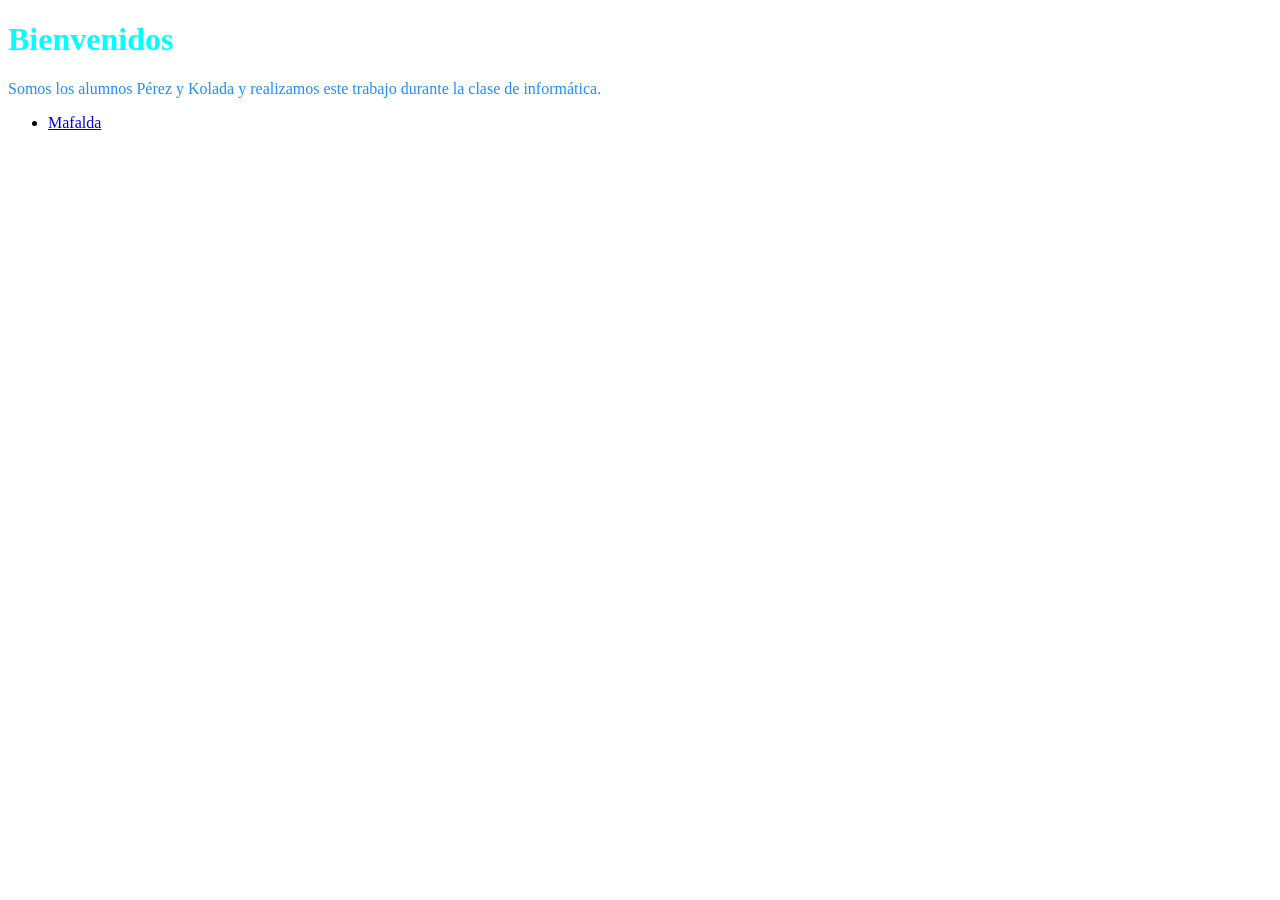
<file: index.html>
<!DOCTYPE html>
<html lang="en">
<head>
    <meta charset="UTF-8">
    <meta http-equiv="X-UA-Compatible" content="IE=edge">
    <meta name="viewport" content="width=device-width, initial-scale=1.0">
    <title>Reino vegetal</title>
    <link rel="stylesheet" href="Style.css">
</head>
<body>
    <h1>Bienvenidos</h1>
    <p>Somos los alumnos Pérez y Kolada y realizamos este trabajo durante la clase de informática.</p>
    <ul>
        <li><a href="mafalda.html">Mafalda</a></li>
    </ul>
    </body>
    </html>
</file>
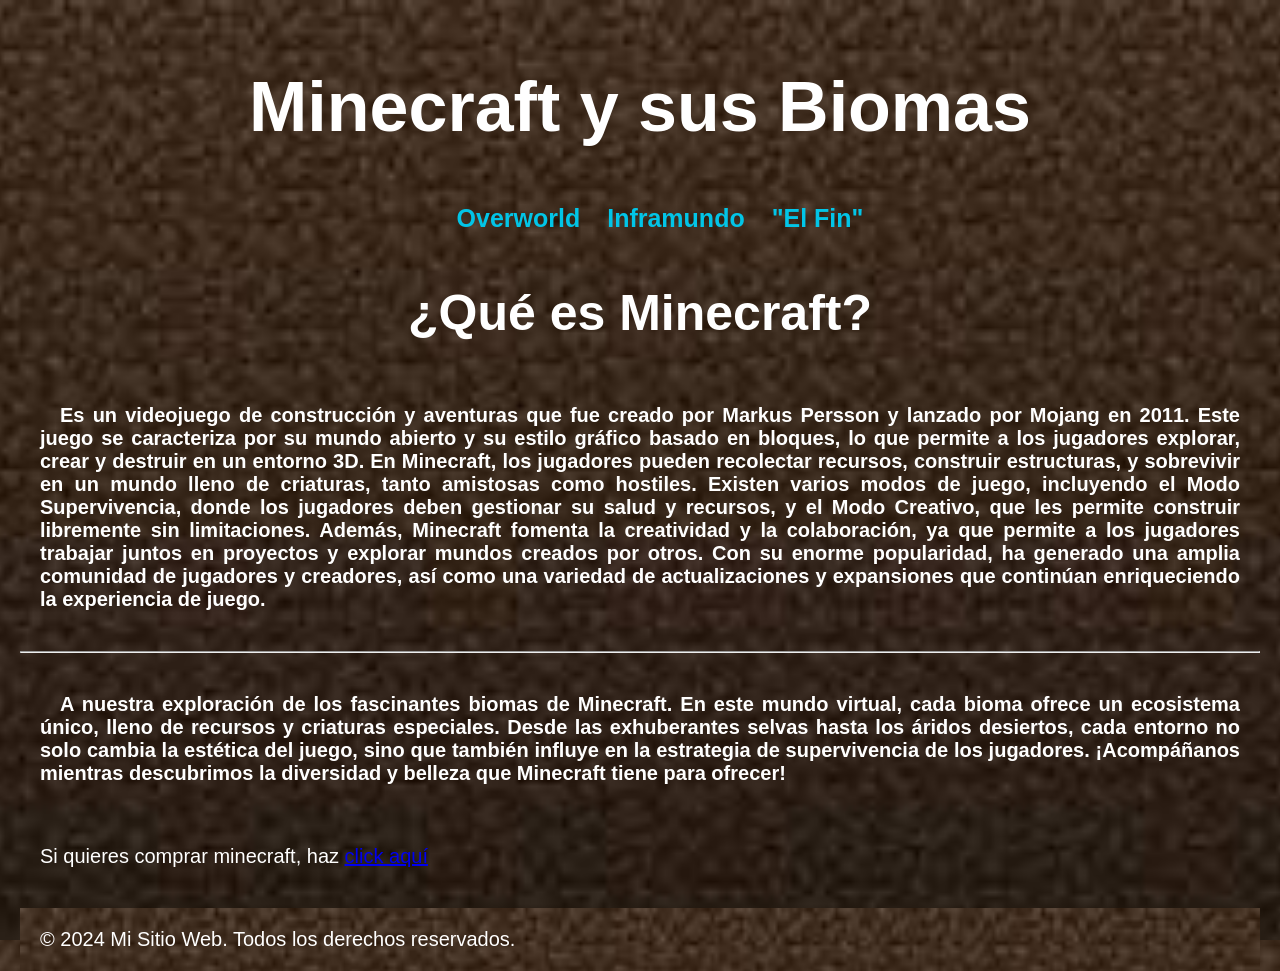
<file: kolada tobalina teixidor perez/index.html>
<!DOCTYPE html>
<html lang="es">
<head>
    <meta charset="UTF-8">
    <meta name="viewport" content="width=device-width, initial-scale=1.0">
    <title>Biomas de Minecraft</title>
    <link rel="stylesheet" href="style.css">
</head>
<body>
    <header>
    <h1>Minecraft y sus Biomas</h1>
    <nav>
        <ul>
    <li><a href="TPoverworld.html">Overworld</a></li>
    <li><a href="TPnether.html">Inframundo</a></li>
    <li><a href="TPend.html">"El Fin"</a></li>
</ul>
</nav>
        <h2>¿Qué es Minecraft?</h2>
        <p><strong>Es un videojuego de construcción y aventuras que fue creado por Markus Persson y lanzado por Mojang en 2011. Este juego se caracteriza por su mundo abierto y su estilo gráfico basado en bloques, lo que permite a los jugadores explorar, crear y destruir en un entorno 3D. En Minecraft, los jugadores pueden recolectar recursos, construir estructuras, y sobrevivir en un mundo lleno de criaturas, tanto amistosas como hostiles. Existen varios modos de juego, incluyendo el Modo Supervivencia, donde los jugadores deben gestionar su salud y recursos, y el Modo Creativo, que les permite construir libremente sin limitaciones. Además, Minecraft fomenta la creatividad y la colaboración, ya que permite a los jugadores trabajar juntos en proyectos y explorar mundos creados por otros. Con su enorme popularidad, ha generado una amplia comunidad de jugadores y creadores, así como una variedad de actualizaciones y expansiones que continúan enriqueciendo la experiencia de juego.</strong> </p>
<hr>
    <p><strong> A nuestra exploración de los fascinantes biomas de Minecraft. En este mundo virtual, cada bioma ofrece un ecosistema único, lleno de recursos y criaturas especiales. Desde las exhuberantes selvas hasta los áridos desiertos, cada entorno no solo cambia la estética del juego, sino que también influye en la estrategia de supervivencia de los jugadores. ¡Acompáñanos mientras descubrimos la diversidad y belleza que Minecraft tiene para ofrecer!</strong></p>
    <p>Si quieres comprar minecraft, haz <a href="https://www.minecraft.net/es-es/store/minecraft-deluxe-collection-pc">click aquí</a></p>
    <footer>
        <p>&copy; 2024 Mi Sitio Web. Todos los derechos reservados.</p>
        </footer>
</body>
</html>
</file>
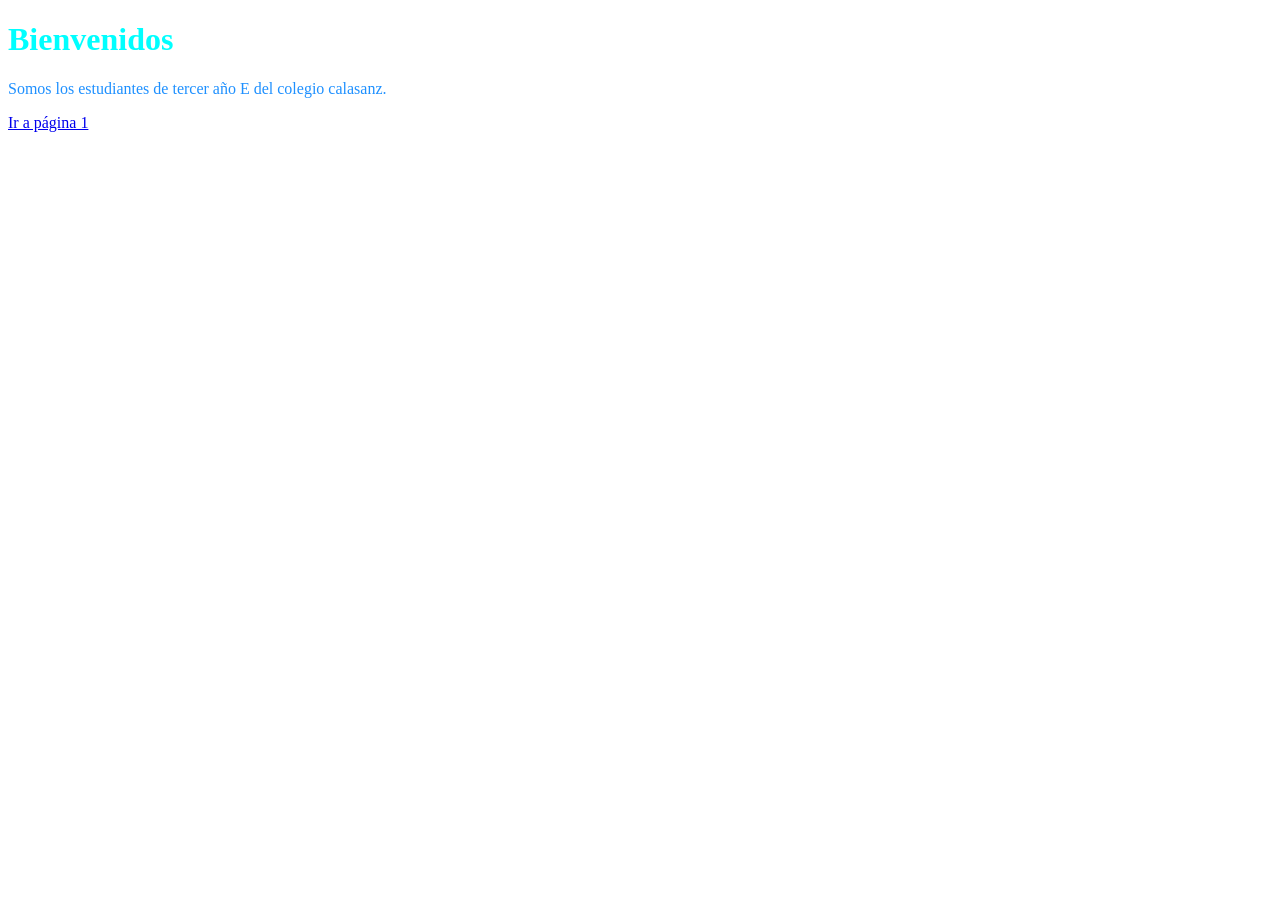
<file: clase CSS.html>
<!DOCTYPE html>
<html lang="en">
<head>
    <meta charset="UTF-8">
    <meta http-equiv="X-UA-Compatible" content="IE=edge">
    <meta name="viewport" content="width=device-width, initial-scale=1.0">
    <title>Clase 1 de CSS</title>
    <link rel="stylesheet" href="Style.css">
</head>
<body>
    <h1>Bienvenidos</h1>
    <p>Somos los estudiantes de tercer año E del colegio calasanz.</p>
    <p><a href="Pagina1.html">Ir a página 1</a></p>
</body>
</html>
</file>
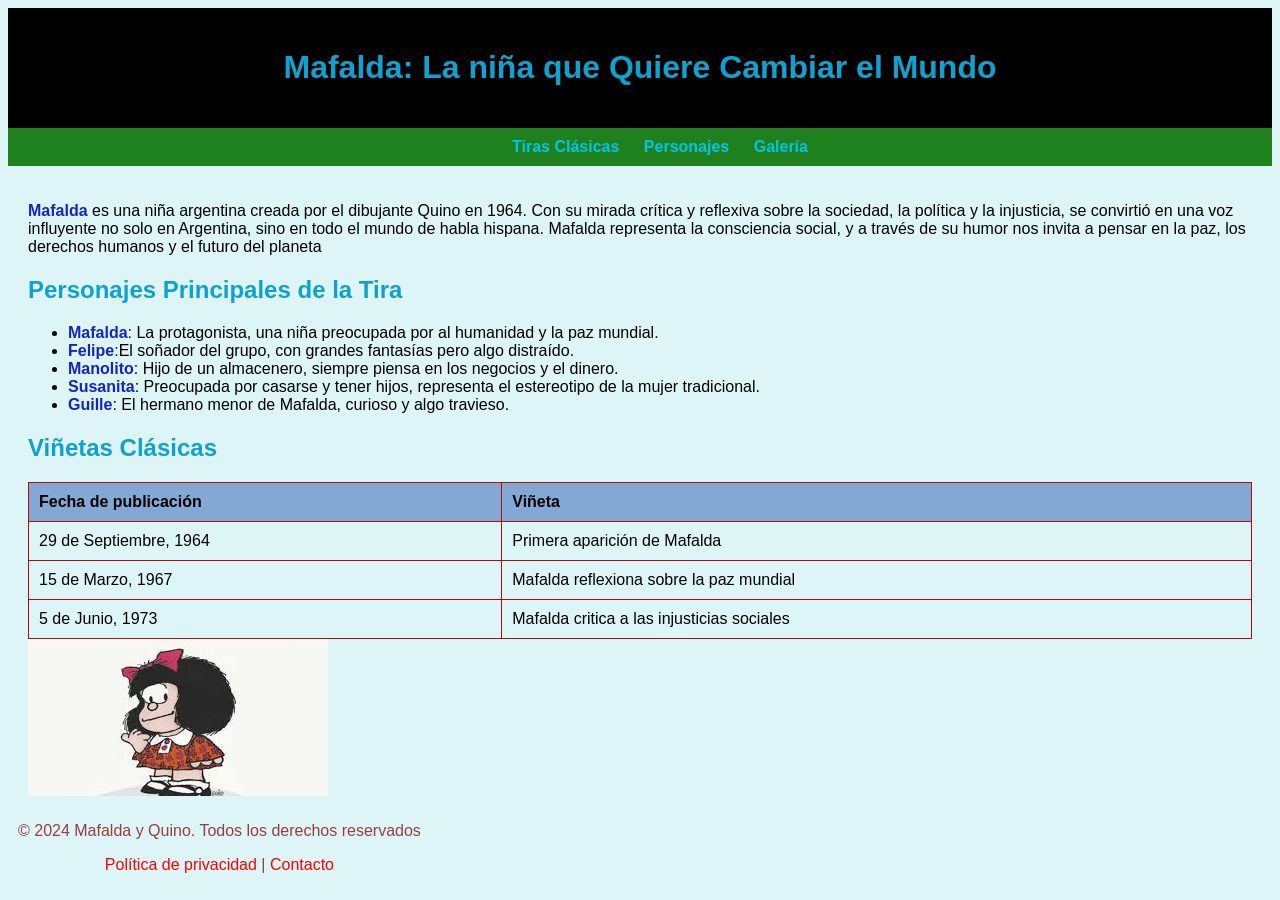
<file: mafalda.html>
<!DOCTYPE html>
<html lang="en">
<head>
    <meta charset="UTF-8">
    <meta http-equiv="X-UA-Compatible" content="IE=edge">
    <meta name="viewport" content="width=device-width, initial-scale=1.0">
    <title>Document</title>
    <link rel="stylesheet" href="style.css">
</head>
<body>
    <header>
    <h1>Mafalda: La niña que Quiere Cambiar el Mundo</h1>
    </header>
    <nav>
    <ul>
        <li><a href="tiras.html">Tiras Clásicas</a></li>
        <li><a href="Personajes.html">Personajes</a></li>
        <li><a href="galeria.html">Galería</a></li>
    </ul>
    </nav>
<main>
    <p><strong>Mafalda</strong> es una niña argentina creada por el dibujante Quino en 1964. Con su mirada crítica y reflexiva sobre la sociedad, la política y la injusticia, se convirtió en una voz influyente no solo en Argentina, sino en todo el mundo de habla hispana. Mafalda representa la consciencia social, y a través de su humor nos invita a pensar en la paz, los derechos humanos y el futuro del planeta </p>
    <h2>Personajes Principales de la Tira</h2>
    <ul>
        <li><strong>Mafalda</strong>: La protagonista, una niña preocupada por al humanidad y la paz mundial.</li>
        <li><strong>Felipe</strong>:El soñador del grupo, con grandes fantasías pero algo distraído.</li>
        <li><strong>Manolito</strong>: Hijo de un almacenero, siempre piensa en los negocios y el dinero.</li>
        <li><strong>Susanita</strong>: Preocupada por casarse y tener hijos, representa el estereotipo de la mujer tradicional.</li>
        <li><strong>Guille</strong>: El hermano menor de Mafalda, curioso y algo travieso.</li>
    </ul>
    <h2>Viñetas Clásicas</h2>
    <table border="2">
        <tr>
            <th>Fecha de publicación</th>
            <th>Viñeta</th>
        </tr>
        <tr>
            <td>29 de Septiembre, 1964</td>
            <td>Primera aparición de Mafalda</td>
        </tr>
        <tr>
            <td>15 de Marzo, 1967</td>
            <td>Mafalda reflexiona sobre la paz mundial</td>
        </tr>
        <tr>
            <td>5 de Junio, 1973</td>
            <td>Mafalda critica a las injusticias sociales</td>
        </tr>
    </table>
    <img src="descarga.jfif">
</main>
<footer>
    <p>&copy; 2024 Mafalda y Quino. Todos los derechos reservados</p>
    <p><a href="politica.html">Política de privacidad</a> | <a href="contacto.html">Contacto</a></p>
</footer>
</body>
</html>
</file>
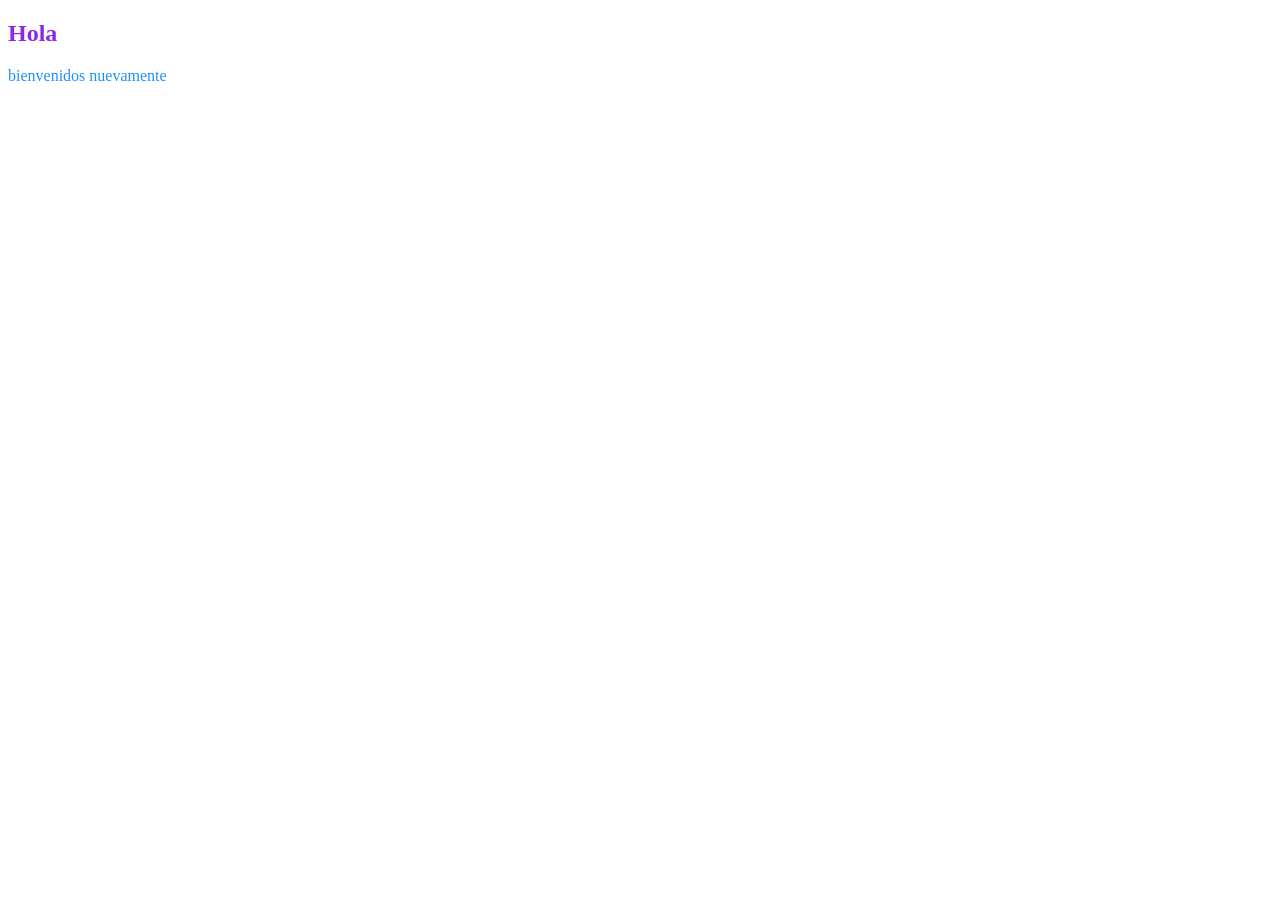
<file: Pagina1.html>
<!DOCTYPE html>
<html lang="en">
<head>
    <meta charset="UTF-8">
    <meta http-equiv="X-UA-Compatible" content="IE=edge">
    <meta name="viewport" content="width=device-width, initial-scale=1.0">
    <title>Página 1</title>
    <link rel="stylesheet" href="Style.css">
</head>
<body>
    <h2>Hola</h2><p>bienvenidos nuevamente</p>
</body>
</html>
</file>
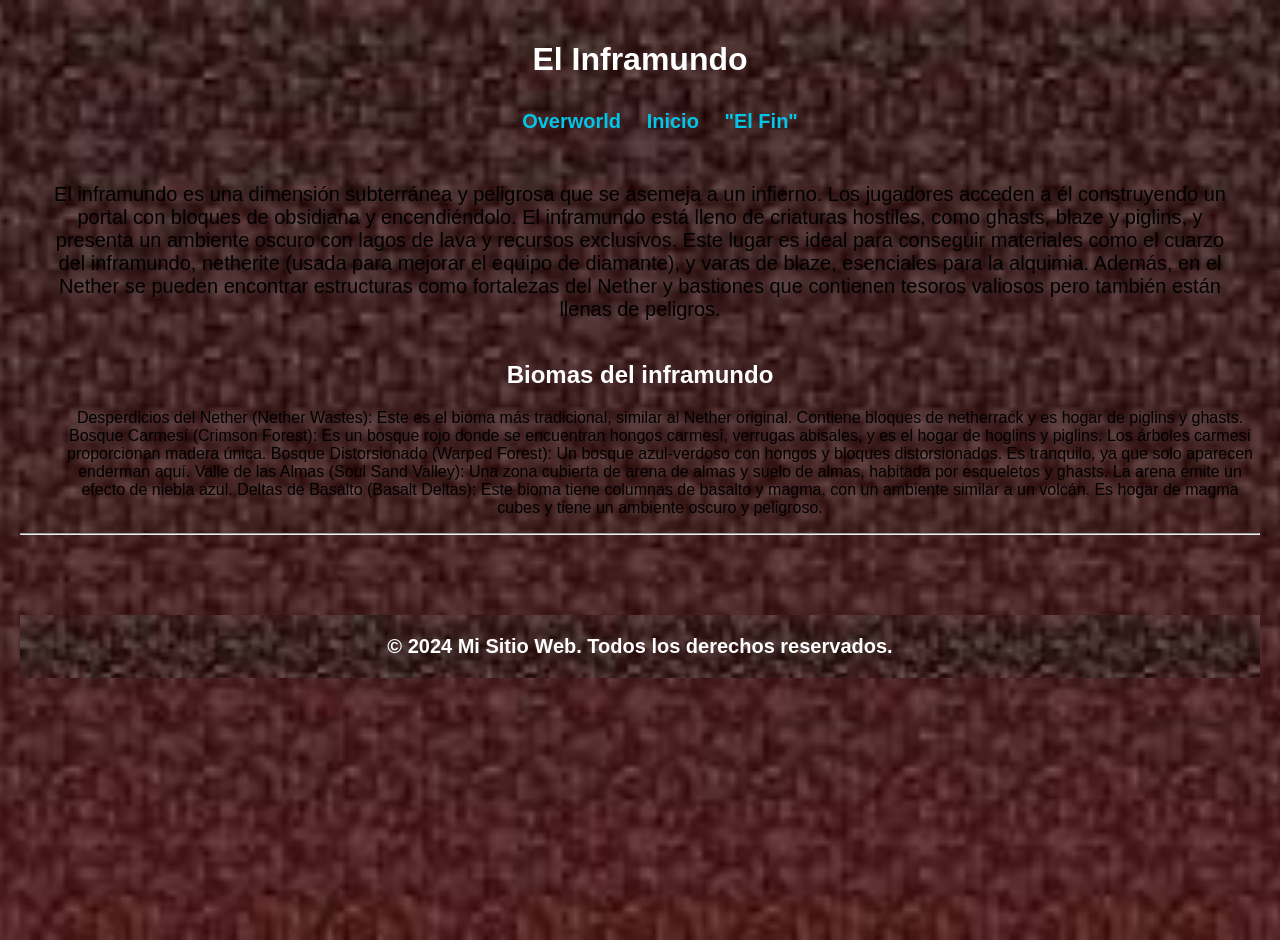
<file: kolada tobalina teixidor perez/TPnether.html>
<!DOCTYPE html>
<html lang="es">
<head>
    <meta charset="UTF-8">
    <meta name="viewport" content="width=device-width, initial-scale=1.0">
    <title>Biomas de Minecraft</title>
    <link rel="stylesheet" href="styleN.css">
</head>
<body>
    <header>
    <h1>El Inframundo</h1>
    <nav>
        <ul>
    <li><a href="TPoverworld.html">Overworld</a></li>
    <li><a href="index.html">Inicio</a></li>
    <li><a href="TPend.html">"El Fin"</a></li>
</ul>
</nav>
<p>El inframundo es una dimensión subterránea y peligrosa que se asemeja a un infierno. Los jugadores acceden a él construyendo un portal con bloques de obsidiana y encendiéndolo. El inframundo está lleno de criaturas hostiles, como ghasts, blaze y piglins, y presenta un ambiente oscuro con lagos de lava y recursos exclusivos. Este lugar es ideal para conseguir materiales como el cuarzo del inframundo, netherite (usada para mejorar el equipo de diamante), y varas de blaze, esenciales para la alquimia. Además, en el Nether se pueden encontrar estructuras como fortalezas del Nether y bastiones que contienen tesoros valiosos pero también están llenas de peligros.</p>
        <h2>Biomas del inframundo</h2>
       <ul>
        <il>Desperdicios del Nether (Nether Wastes): Este es el bioma más tradicional, similar al Nether original. Contiene bloques de netherrack y es hogar de piglins y ghasts.</il>
        <il>Bosque Carmesí (Crimson Forest): Es un bosque rojo donde se encuentran hongos carmesí, verrugas abisales, y es el hogar de hoglins y piglins. Los árboles carmesí proporcionan madera única.</il>
        <il>Bosque Distorsionado (Warped Forest): Un bosque azul-verdoso con hongos y bloques distorsionados. Es tranquilo, ya que solo aparecen enderman aquí.</il>
        <il>Valle de las Almas (Soul Sand Valley): Una zona cubierta de arena de almas y suelo de almas, habitada por esqueletos y ghasts. La arena emite un efecto de niebla azul.</il>
        <il>Deltas de Basalto (Basalt Deltas): Este bioma tiene columnas de basalto y magma, con un ambiente similar a un volcán. Es hogar de magma cubes y tiene un ambiente oscuro y peligroso.</il>
       </ul>
<hr>
    <p><strong></strong></p>
    <footer>
        <p><strong>&copy; 2024 Mi Sitio Web. Todos los derechos reservados.</strong></p>
        </footer>
</body>
</html>
</file>
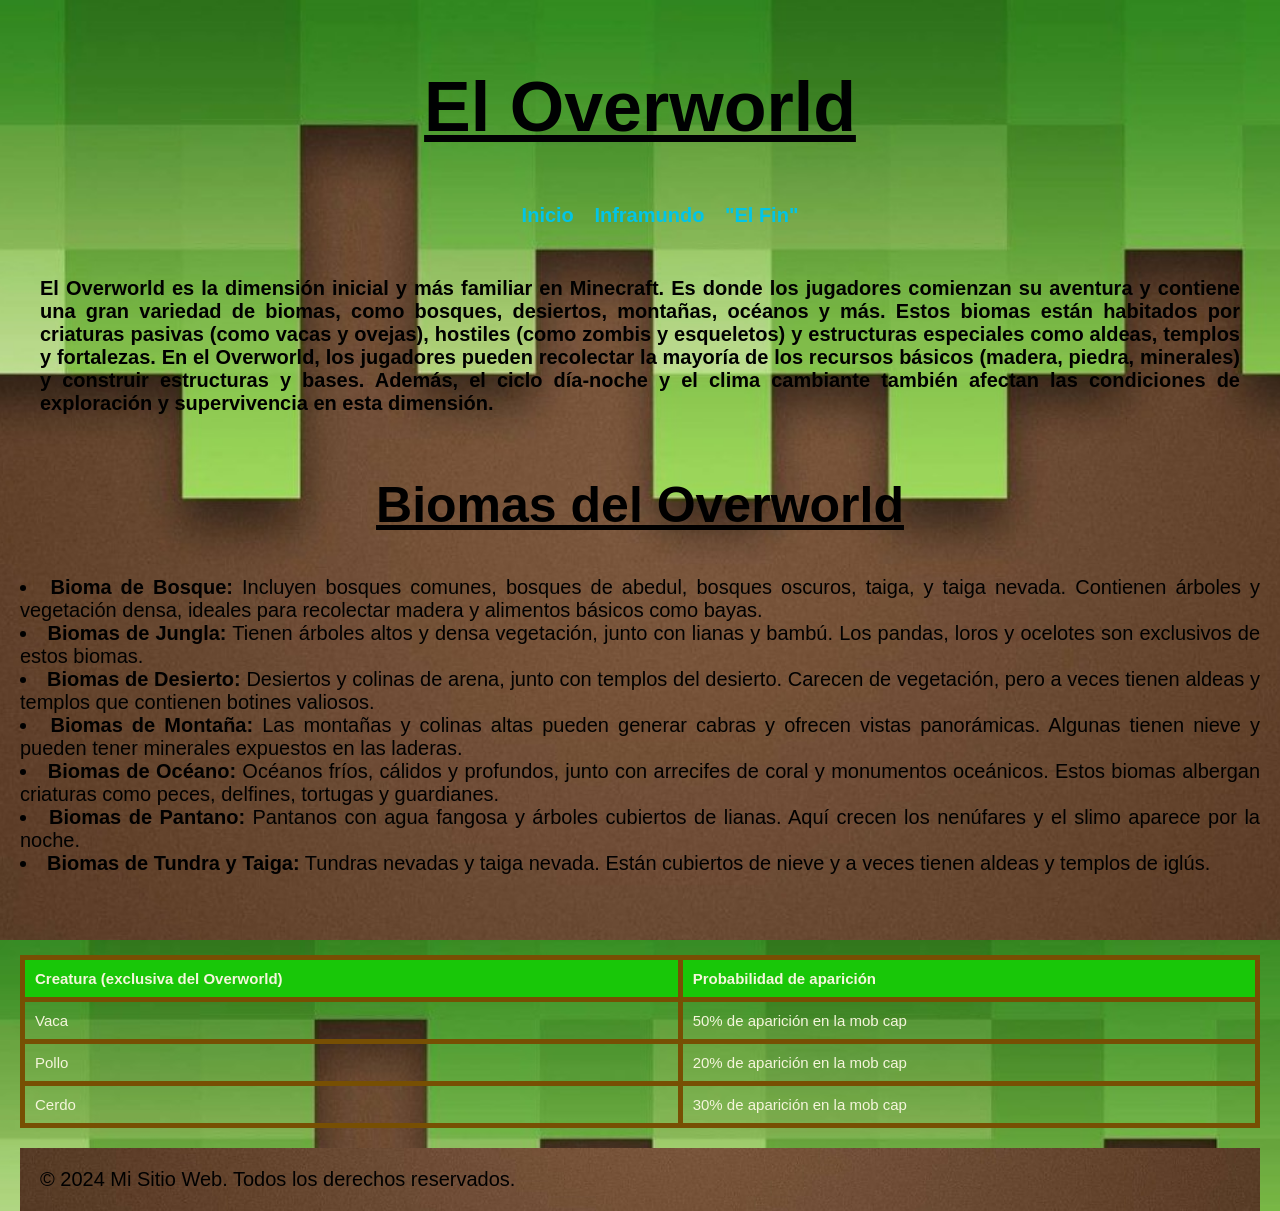
<file: kolada tobalina teixidor perez/TPoverworld.html>
<!DOCTYPE html>
<html lang="es">
<head>
    <meta charset="UTF-8">
    <meta name="viewport" content="width=device-width, initial-scale=1.0">
    <title>Biomas de Minecraft</title>
    <link rel="stylesheet" href="styleO.css">
</head>
<body>
    <header>
    <h1><u>El Overworld</u></h1>
    <nav>
        <ul>
    <li><a href="index.html">Inicio</a></li>
    <li><a href="TPnether.html">Inframundo</a></li>
    <li><a href="TPend.html">"El Fin"</a></li>
</ul>
</nav>
    <p><strong>El Overworld es la dimensión inicial y más familiar en Minecraft. Es donde los jugadores comienzan su aventura y contiene una gran variedad de biomas, como bosques, desiertos, montañas, océanos y más. Estos biomas están habitados por criaturas pasivas (como vacas y ovejas), hostiles (como zombis y esqueletos) y estructuras especiales como aldeas, templos y fortalezas. En el Overworld, los jugadores pueden recolectar la mayoría de los recursos básicos (madera, piedra, minerales) y construir estructuras y bases. Además, el ciclo día-noche y el clima cambiante también afectan las condiciones de exploración y supervivencia en esta dimensión.</strong></p>
        <h2><u>Biomas del Overworld</u></h2>
            
        <li><strong>Bioma de Bosque:</strong> Incluyen bosques comunes, bosques de abedul, bosques oscuros, taiga, y taiga nevada. Contienen árboles y vegetación densa, ideales para recolectar madera y alimentos básicos como bayas.</li>
       <li><strong>Biomas de Jungla:</strong> Tienen árboles altos y densa vegetación, junto con lianas y bambú. Los pandas, loros y ocelotes son exclusivos de estos biomas.</li>
       <li><strong>Biomas de Desierto:</strong> Desiertos y colinas de arena, junto con templos del desierto. Carecen de vegetación, pero a veces tienen aldeas y templos que contienen botines valiosos.</li>
       <li><strong>Biomas de Montaña:</strong> Las montañas y colinas altas pueden generar cabras y ofrecen vistas panorámicas. Algunas tienen nieve y pueden tener minerales expuestos en las laderas.</li>
       <li><strong>Biomas de Océano:</strong> Océanos fríos, cálidos y profundos, junto con arrecifes de coral y monumentos oceánicos. Estos biomas albergan criaturas como peces, delfines, tortugas y guardianes.</li>
       <li><strong>Biomas de Pantano:</strong> Pantanos con agua fangosa y árboles cubiertos de lianas. Aquí crecen los nenúfares y el slimo aparece por la noche.</li>
       <li><strong>Biomas de Tundra y Taiga:</strong> Tundras nevadas y taiga nevada. Están cubiertos de nieve y a veces tienen aldeas y templos de iglús. </li>
    </p>
    <table border="2">
        <tr>
            <th>Creatura (exclusiva del Overworld)</th>
            <th>Probabilidad de aparición</th>
        </tr>
        <tr>
            <td>Vaca</td>
            <td>50% de aparición en la mob cap</td>
        </tr>
        <tr>
            <td>Pollo</td>
            <td>20% de aparición en la mob cap</td>
        </tr>
        <tr>
            <td>Cerdo</td>
            <td>30% de aparición en la mob cap</td>
        </tr>
    </table>
    <footer>
        <p>&copy; 2024 Mi Sitio Web. Todos los derechos reservados.</p>
        </footer>
</body>
</html>
</file>
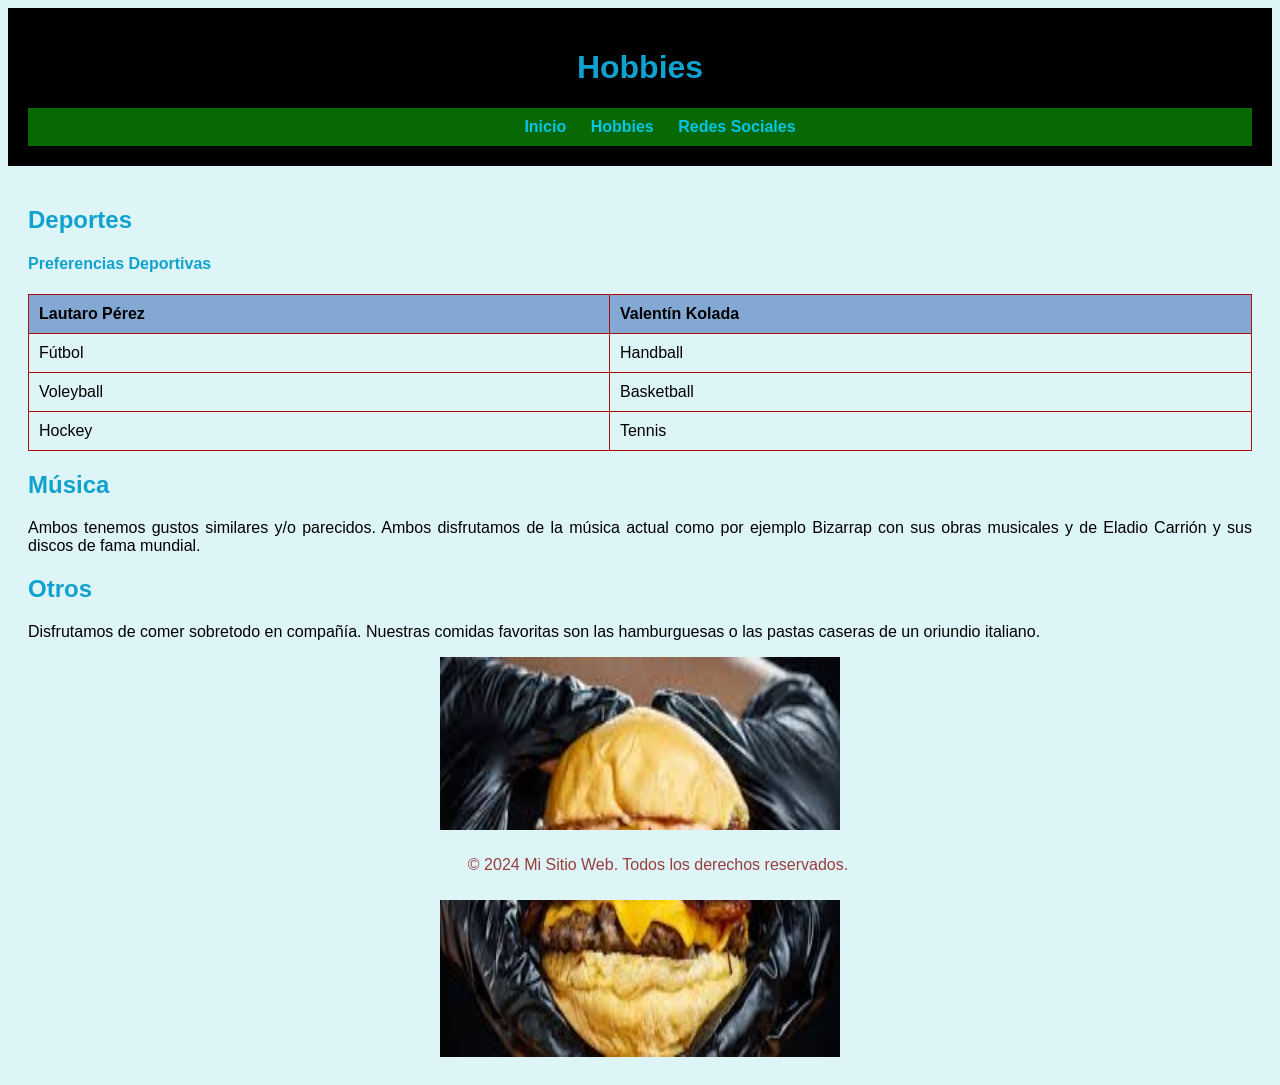
<file: TP-CSS-3E-E2/TPhobbies.html>
<!DOCTYPE html>
<html lang="es">
<head>
    <meta charset="UTF-8">
    <meta name="viewport" content="width=device-width, initial-scale=1.0">
    <title>Hobbies - Mi Sitio Web</title>
    <link rel="stylesheet" href="style.css">
</head>
<body>
    <header>
        <h1>Hobbies</h1>
        <nav>
            <ul>
                <li><a href="TPindex.html">Inicio</a></li>
                <li><a href="TPhobbies.html">Hobbies</a></li>
                <li><a href="TPredes.html">Redes Sociales</a></li>
            </ul>
        </nav>
    </header>
    
    <main>
        <section>
            <h2>Deportes</h2>
            <h4>Preferencias Deportivas</h4>
            <table border="2">
                <tr>
                    <th>Lautaro Pérez</th>
                    <th>Valentín Kolada</th>
                </tr>
                <tr>
                  
                    <td>Fútbol</td>
                    <td>Handball</td>
                </tr>
                <tr>
                    
                    <td>Voleyball</td>
                    <td>Basketball</td>
                </tr>
                <tr>
                   
                    <td>Hockey</td>
                    <td>Tennis</td>
                </tr>
            </table>
        </section>
        
        <section>
            <h2>Música</h2>
            <p>Ambos tenemos gustos similares y/o parecidos. Ambos disfrutamos de la música actual como por ejemplo Bizarrap con sus obras musicales y de Eladio Carrión y sus discos de fama mundial.</p>
        </section>
        
        <section>
            <h2>Otros</h2>
            <p>Disfrutamos de comer sobretodo en compañía. Nuestras comidas favoritas son las hamburguesas o las pastas caseras de un oriundio italiano.</p>
        </section>
            <img src="asda.jpg">
    </main>
    
    <footer>
        <p>&copy; 2024 Mi Sitio Web. Todos los derechos reservados.</p>
    </footer>
</body>
</html>
</file>
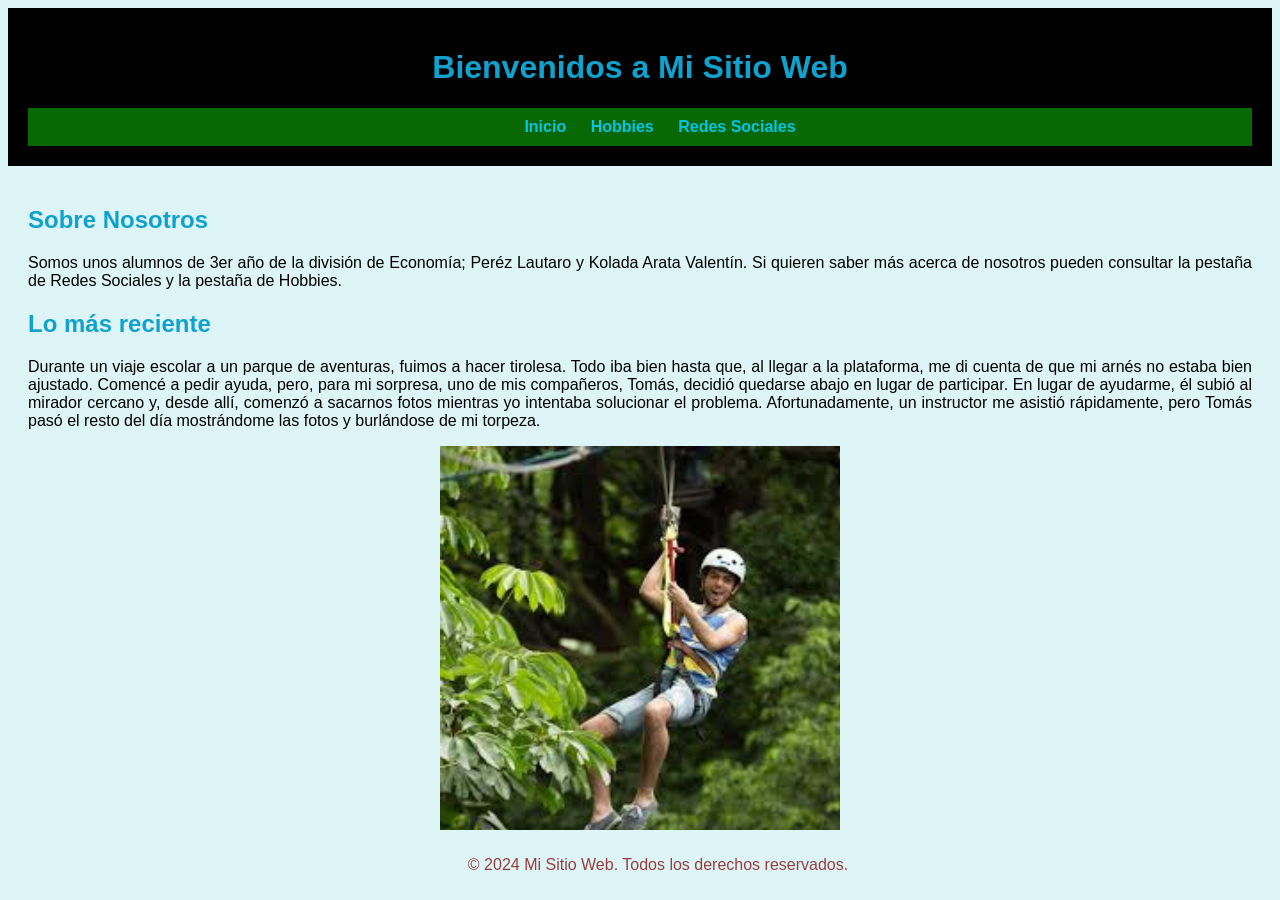
<file: TP-CSS-3E-E2/TPindex.html>
<!DOCTYPE html>
<html lang="es">
<head>
    <meta charset="UTF-8">
    <meta name="viewport" content="width=device-width, initial-scale=1.0">
    <title>Inicio - Mi Sitio Web</title>
    <link rel="stylesheet" href="style.css">
</head>
<body>
    <header>
        <h1>Bienvenidos a Mi Sitio Web</h1>
        <nav>
            <ul>
                <li><a href="TPindex.html">Inicio</a></li>
                <li><a href="TPhobbies.html">Hobbies</a></li>
                <li><a href="TPredes.html">Redes Sociales</a></li>
            </ul>
        </nav>
    </header>
    
    <main>
        <section>
            <h2>Sobre Nosotros</h2>
            <p>Somos unos alumnos de 3er año de la división de Economía; Peréz Lautaro y Kolada Arata Valentín. 
                Si quieren saber más acerca de nosotros pueden consultar la pestaña de Redes Sociales y la pestaña de Hobbies.
            </p>
        </section>
        
        <section>
            <h2>Lo más reciente</h2>
            <p>Durante un viaje escolar a un parque de aventuras, fuimos a hacer tirolesa. Todo iba bien hasta que, al llegar a la plataforma, me di cuenta de que mi arnés no estaba bien ajustado. Comencé a pedir ayuda, pero, para mi sorpresa, uno de mis compañeros, Tomás, decidió quedarse abajo en lugar de participar. En lugar de ayudarme, él subió al mirador cercano y, desde allí, comenzó a sacarnos fotos mientras yo intentaba solucionar el problema. Afortunadamente, un instructor me asistió rápidamente, pero Tomás pasó el resto del día mostrándome las fotos y burlándose de mi torpeza.</p>
        </section>
        <img src="descarga.jpg">
    </main>
    
    <footer>
        <p>&copy; 2024 Mi Sitio Web. Todos los derechos reservados.</p>
    </footer>
</body>
</html>
</file>
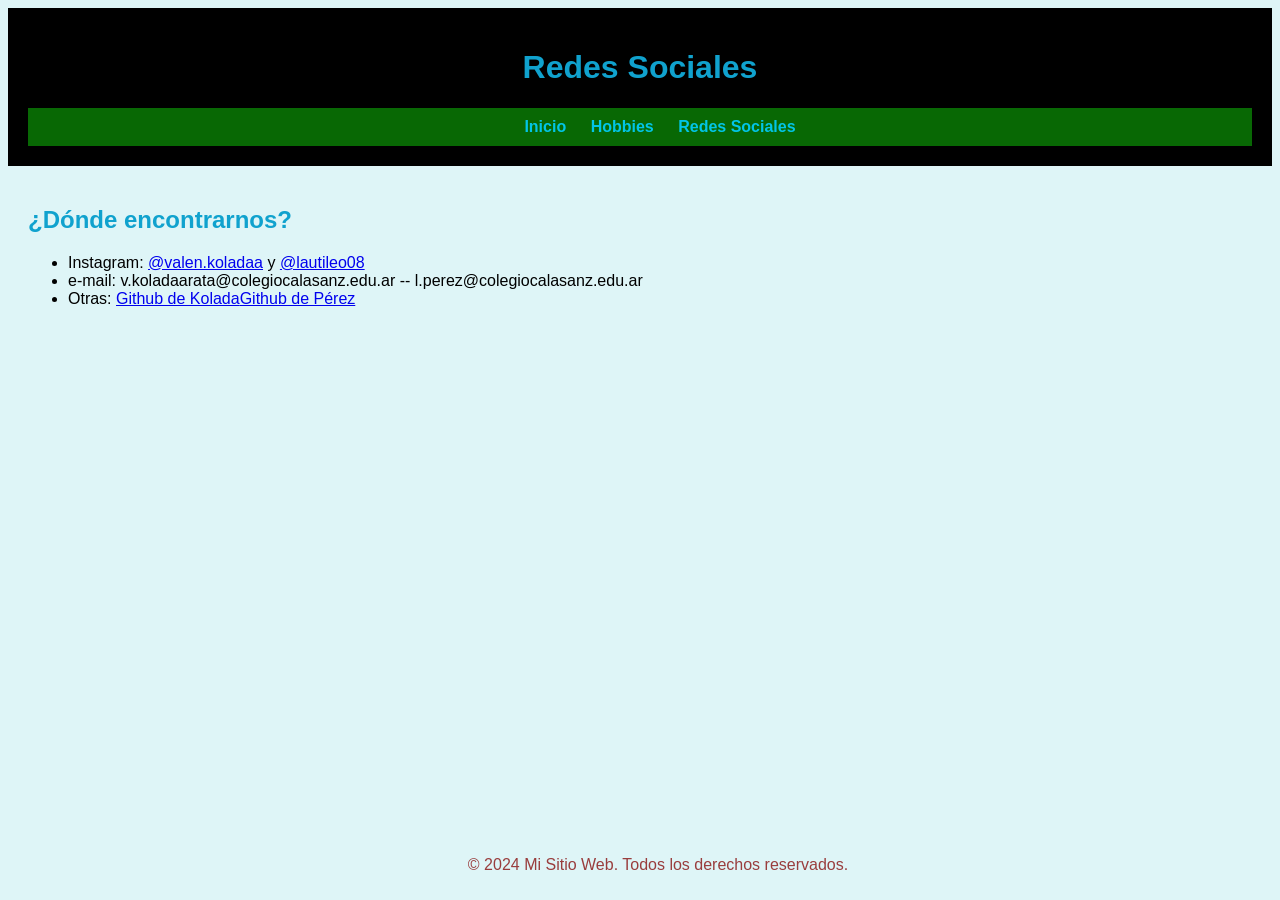
<file: TP-CSS-3E-E2/TPredes.html>
<!DOCTYPE html>
<html lang="es">
<head>
    <meta charset="UTF-8">
    <meta name="viewport" content="width=device-width, initial-scale=1.0">
    <title>Redes - Mi Sitio Web</title>
    <link rel="stylesheet" href="style.css">
</head>
<body>
    <header>
        <h1>Redes Sociales</h1>
        <nav>
            <ul>
                <li><a href="TPindex.html">Inicio</a></li>
                <li><a href="TPhobbies.html">Hobbies</a></li>
                <li><a href="TPredes.html">Redes Sociales</a></li>
            </ul>
        </nav>
    </header>
    
    <main>      
        <h2>¿Dónde encontrarnos?</h2>
        <ul>
            <li>Instagram: <a href="https://www.instagram.com/valen.koladaa/?next=%2F">@valen.koladaa</a> y <a href="https://www.instagram.com/lauti_perez08/?next=%2F">@lautileo08</a> </li>
            <li>e-mail: v.koladaarata@colegiocalasanz.edu.ar  --  l.perez@colegiocalasanz.edu.ar</li>
            <li>Otras: <a href="https://github.com/valenkolada">Github de Kolada</a><a href="https://github.com/LautaroPerez08">Github de Pérez</a></li>
        </ul>
    </main>
    
    <footer>
        <p>&copy; 2024 Mi Sitio Web. Todos los derechos reservados.</p>
    </footer>
</body>
</html>
</file>
<file: Style.css>
h1{
    color:cyan;
}
h2{
    color:blueviolet
}
p{
color:dodgerblue;
}
</file>
<file: kolada tobalina teixidor perez/style.css>
body {
    font-family: Arial, Helvetica, sans-serif;
    background-color: rgb(222, 245, 247);
    color: #000000;
    text-align: justify;
}

header{
    background-color: #069c1a;
    color: #000000;
    padding: 20px;
    text-align: center;
}

nav{
    padding: 10px;
    font-size: 25px;
}
nav ul {
 list-style-type: none;
 margin: 0;
 text-align: center;
}

nav ul li {
    display: inline;
    margin: 0 10px;
}

nav ul li a {
    text-decoration: none;
    color: #02c5e7;
    font-weight: bold;
}
nav ul li a:hover {
    color: #ffa908
}
main {
    padding: 20px;
}
h1{
    color: #ffffff;
    font-size: 70px;
}
h2,h4{
    color: #ffffff;
    font-size: 50px;
}
strong{
    color: #000000
}
table{
    width: 100%;
    border-collapse: collapse;
    margin-top:20px;
}
table, th, td{
    border: 1px solid #ac0d0d
}
th,td{
    padding: 10px;
    text-align: left;
}
th{
    background-color:#82a8d3;
}
img{
    width:400px;
    height: 400px;
    margin: auto;
    display: block;
}
footer{
    background-image: url(d575eb4c-7aa8-43a2-b8ee-86ea62ba33b7.jpg);
    background-size: cover;
    color:#000000;
    text-align:center;
    padding: 0px;
    bottom: 20px;
    width: 100%;
}
footer a{
    color: #f00;text-decoration: none;
}
footer {
    background-color: #6e3201;
}
footer a:hover{
    text-decoration: underline;
} 
body, header{
    background-image: url(d575eb4c-7aa8-43a2-b8ee-86ea62ba33b7.jpg);
    background-size: cover; 
    background-position: center; 
    height: 100vh; 
    margin: 0;}
    p, strong{
        padding: 20px;
        font-size: 20px;
        color: white ;
        text-align: justify;
    }
</file>
<file: style.css>
body {
    font-family: Arial, sans-serif;
    background-color: rgb(222, 245, 247);
    color: #000000;
}

header{
    background-color: #000000;
    color: #ffffff;
    padding: 20px;
    text-align: center;
}

nav{
    background-color: #097405e5;
    padding: 10px;
}
nav ul {
 list-style-type: none;
 margin: 0;
 text-align: center;
}

nav ul li {
    display: inline;
    margin: 0 10px;
}

nav ul li a {
    text-decoration: none;
    color: #02c5e7;
    font-weight: bold;
}
nav ul li a:hover {
    color: #ffa908
}
main {
    padding: 20px;
}
h1,h2{
    color: #10a2ce
}
strong{
    color: #1224c5
}
table{
    width: 100%;
    border-collapse: collapse;
    margin-top:20px;
}
table, th, td{
    border: 1px solid #ac0d0d
}
th,td{
    padding: 10px;
    text-align: left;
}
th{
    background-color:#82a8d3;
}
img{
    width:400px
    height: auto;
    margin:20px 0
    display: block;
}
footer{
    background-color: rgb(222, 245, 247);
    color:#993d3d;
    text-align:center;
    padding: 10px;
    position: fixed;
    bottom: 0;
    width 100%;
}
footer a{
    color: #f00;text-decoration: none;
}
footer a:hover{
    text-decoration: underline;
}
</file>
<file: kolada tobalina teixidor perez/styleN.css>
body {
    font-family: Arial, Helvetica, sans-serif;
    background-color: rgb(222, 245, 247);
    color: #000000;
    text-align: justify;
}

header{
    background-color: #069c1a;
    color: #000000;
    padding: 20px;
    text-align: center;
}

nav{
    font-size: 20px;
    padding: 10px;
}
nav ul {
 list-style-type: none;
 margin: 0;
 text-align: center;
}

nav ul li {
    display: inline;
    margin: 0 10px;
}

nav ul li a {
    text-decoration: none;
    color: #02c5e7;
    font-weight: bold;
}
nav ul li a:hover {
    color: #ffa908
}
main {
    padding: 20px;
}
h1,h2,h4{
    color: #ffffff
}
strong{
    color: #ffffff
}
table{
    width: 100%;
    border-collapse: collapse;
    margin-top:20px;
}
table, th, td{
    border: 1px solid #ac0d0d
}
th,td{
    padding: 10px;
    text-align: left;
}
th{
    background-color:#82a8d3;
}
img{
    width:400px;
    height: 400px;
    margin: auto;
    display: block;
}
footer{
    background-image: url(8f76b194-3d45-4189-9951-39c3026c6bce.jpg);
    background-size: cover;
    color:#000000;
    text-align:center;
    padding: 0px;

    bottom: 0px;
    width: 100%;
}
footer a{
    color: #f00;text-decoration: none;
}
footer {
    background-color: #6e3201;
}
footer a:hover{
    text-decoration: underline;
} 
body, header{
    background-image: url(8f76b194-3d45-4189-9951-39c3026c6bce.jpg);
    background-size: cover; 
    background-position: center; 
    height: 100vh; 
    margin: 0;}
    p{
        padding: 20px;
        font-size: 20px;
       
    }
</file>
<file: kolada tobalina teixidor perez/styleO.css>
body {
    font-family: Arial, Helvetica, sans-serif;
    background-color: rgb(222, 245, 247);
    color: #000000;
    text-align: justify;
}

header{ 
    color: #000000;
    padding: 20px;
    text-align: center;
}

nav{
   font-size: 2px;
    padding: 10px;
}
nav ul {
 list-style-type: none;
 margin: 0;
 text-align: center;
}

nav ul li {
    display: inline;
    margin: 0 10px;
}

nav ul li a {
    text-decoration: none;
    color: #02c5e7;
    font-weight: bold;
}
nav ul li a:hover {
    color: #0044ff
}
main {
    padding: 20px;
}
h1,h4{
    color: #000102;
    font-size: 70px;
}
h2{
    font-size: 50px;
}
strong{
    color: #000000;
}
table{
    width: 100%;
    border-collapse: collapse;
    margin-top:20px;
}
table, th, td{
    border: 5px solid #774f03
}
th,td{
    padding: 10px;
    text-align: left;
    font-size: 15px;
    color: beige;
}
th{
    background-color:#18c708;
}
img{
    width:400px;
    height: 400px;
    margin: auto;
    display: block;
}
footer{
    background-image: url(737e22fb-ea44-420d-b013-a1d7264b88b6.jpg);
    color:#000000;
    text-align:center;
    padding: 0px;
    bottom: 0px;
    width: 100%;
}
footer a{
    color: #f00;text-decoration: none;
}
footer {
    background-color: #6e3201;
}
footer a:hover{
    text-decoration: underline;
} 
body, header{
    background-image: url(bbf24f01-1a6a-42d1-ab6b-bcb444df63bc.jpg);
    background-size: cover; 
    background-position: center; 
    height: 100vh; 
    margin: 0;}
    p{
        text-align: justify;
        padding: 20px;
        font-size: 20px;
       
    }
li{
    padding: 0px;
    text-align: justify;
    font-size: 20px;
}
</file>
<file: TP-CSS-3E-E2/style.css>
body {
    font-family: Arial, Helvetica, sans-serif;
    background-color: rgb(222, 245, 247);
    color: #000000;
    text-align: justify;
}

header{
    background-color: #000000;
    color: #ffffff;
    padding: 20px;
    text-align: center;
}

nav{
    background-color: #097405e5;
    padding: 10px;
}
nav ul {
 list-style-type: none;
 margin: 0;
 text-align: center;
}

nav ul li {
    display: inline;
    margin: 0 10px;
}

nav ul li a {
    text-decoration: none;
    color: #02c5e7;
    font-weight: bold;
}
nav ul li a:hover {
    color: #ffa908
}
main {
    padding: 20px;
}
h1,h2,h4{
    color: #10a2ce
}
strong{
    color: #1224c5
}
table{
    width: 100%;
    border-collapse: collapse;
    margin-top:20px;
}
table, th, td{
    border: 1px solid #ac0d0d
}
th,td{
    padding: 10px;
    text-align: left;
}
th{
    background-color:#82a8d3;
}
img{
    width:400px;
    height: 400px;
    margin: auto;
    display: block;
}
footer{
    background-color: rgb(222, 245, 247);
    color:#993d3d;
    text-align:center;
    padding: 10px;
    position: fixed;
    bottom: 0;
    width: 100%;
}
footer a{
    color: #f00;text-decoration: none;
}
footer a:hover{
    text-decoration: underline;
}
</file>
